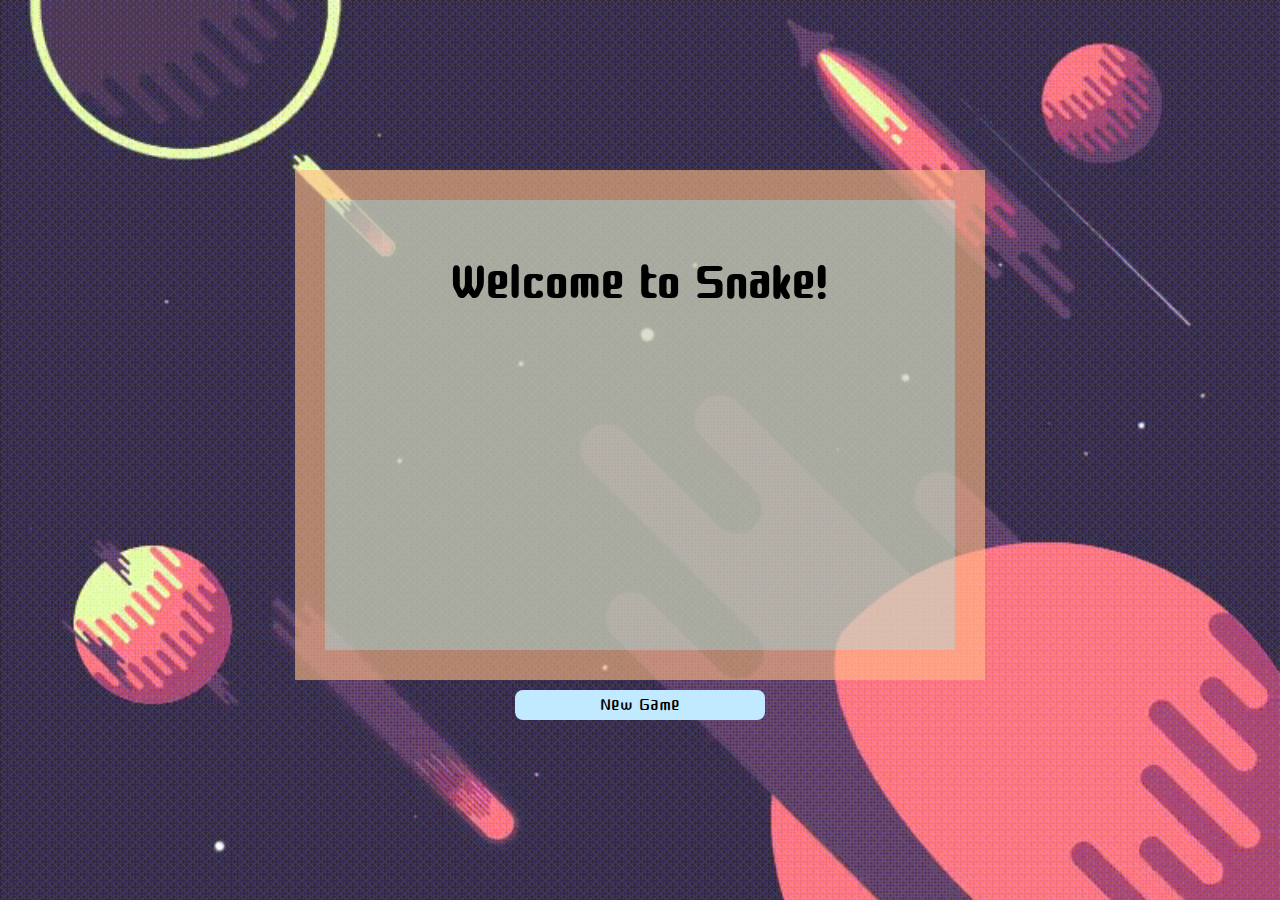
<file: index.html>
<!DOCTYPE html>
<html lang="en" dir="ltr">

<head>
  <meta charset="utf-8">
  <title>Snake Game</title>
  <link rel="stylesheet" type="text/css" href="styles/normalize.css">
  <link rel="stylesheet" type="text/css" href="styles/main.css">
  <link href="https://fonts.googleapis.com/css?family=Cute+Font&display=swap" rel="stylesheet">
  <script src="scripts/app.js"></script>
</head>

<body>
  <div class="supreme-box">
    <div class="outer-box">
      <div class="grid">
        <h1 class="start-screen">Welcome to Snake!</h1>
      </div>
    </div>
</body>

</html>
</file>
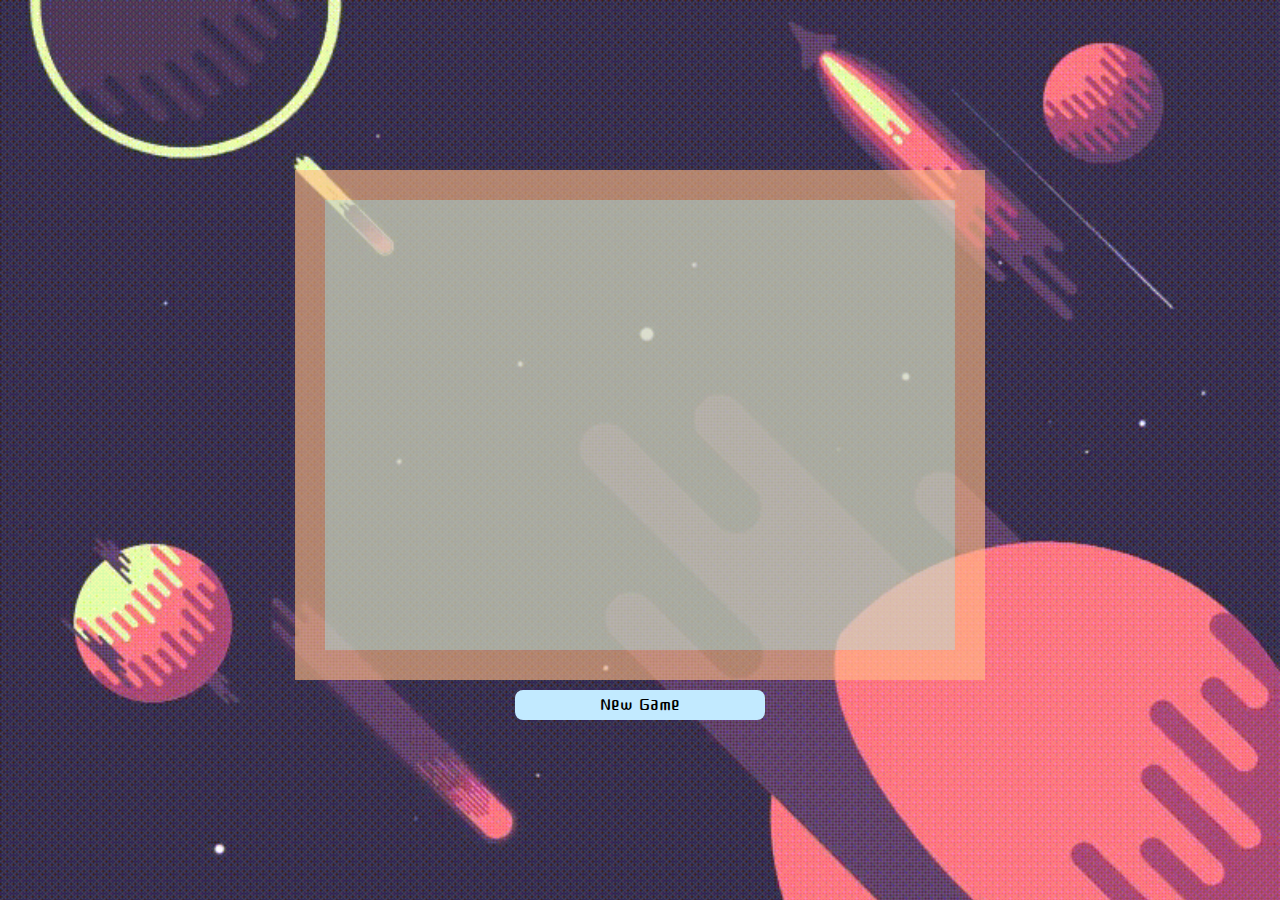
<file: starter-code/index.html>
<!DOCTYPE html>
<html lang="en" dir="ltr">

<head>
  <meta charset="utf-8">
  <title>Snake Game</title>
  <link rel="stylesheet" type="text/css" href="styles/normalize.css">
  <link rel="stylesheet" type="text/css" href="styles/main.css">
  <link href="https://fonts.googleapis.com/css?family=Cute+Font&display=swap" rel="stylesheet">
  <script src="scripts/app.js"></script>
</head>

<body>
  <div class="supreme-box">
    <div class="outer-box">
      <div class="grid">
      </div>
    </div>
</body>

</html>
</file>
<file: styles/main.css>
* {
  box-sizing: border-box;
}

html, body {
  margin: 0;
  padding: 0;
  height: 100vh;
}

body {
  display: flex;
  align-items: center;
  justify-content: center;
  background-image: url(../assets/video.gif);
  background-repeat: no-repeat;
  background-size: cover;
  height: 100%;
}

div.outer-box {
  height: 510px;
  width: 690px;
  background-color: rgba(255, 186, 133, 0.616);
  display: flex;
  flex-direction: column;
  align-items: center;
  justify-content: center;
}

.start-screen {
  height: 100%;
  width: 100%;
  background-color: transparent;
  color: #000000;
  font-family: 'Cute Font', Arial, cursive;
  text-align: center;
  vertical-align: top;
  line-height: 100%;
  font-size: 70px;
}

div.grid {
  height: 450px;
  width: 630px;
  display: flex;
  flex-wrap: wrap;
  background-color: rgba(152, 243, 255, 0.342);
}

div.grid-item {
  width: 30px;
  height: 30px;
  border: 1px solid transparent;
}

div.grid-item.userOne {
  width: 30px;
  height: 30px;
  background-color: rgba(0, 69, 139, 0.699);
}

div.grid-item.food-location {
  width: 30px;
  height: 30px;
  background-color: rgba(141, 89, 0, 0.425);
}

div.grid-item.tail {
  width: 30px;
  height: 30px;
  background-color: rgba(0, 69, 139, 0.377);
}

div.lose-screen-div {
  height: 450px;
  width: 630px;
  color: #000000;
  font-family: 'Cute Font', Arial, cursive;
  text-align: center;
  vertical-align: middle;
  line-height: 450px;
  font-size: 40px;
  background-color: rgba(152, 243, 255, 0.342);
}

button.new-game-button {
  width: 250px;
  height: 30px;
  font-family: 'Cute Font', Arial, cursive;
  font-size: 26px;
  background-color: #C2EAFF;
  color: #000000;
  border-radius: 8px;
  outline: none;
  border: none;
  margin: 10px;
}

button.new-game-button:active {
  background-color: #5692B3;
}

button.start-game {
  width: 250px;
  height: 30px;
  font-family: 'Cute Font', Arial, cursive;
  font-size: 26px;
  background-color: #C2EAFF;
  color: #000000;
  border-radius: 8px;
  outline: none;
  border: none;
  margin: 10px;
}

button.start-game:active {
  background-color: #5692B3;
}

div.score-display {
  width: 450px;
  height: 30px;
  color: #FFFFFF;
  font-family: 'Cute Font', Arial, cursive;
  font-size: 26px;
  text-align: center;
  border-radius: 8px;
  margin: 10px;
}

div.supreme-box {
  height: 600px;
  width: 780px;
  background-color: transparent;
  display: flex;
  flex-direction: column;
  align-items: center;
  justify-content: center;
}
</file>
<file: starter-code/styles/main.css>
* {
  box-sizing: border-box;
}

html, body {
  margin: 0;
  padding: 0;
  height: 100vh;
}

body {
  display: flex;
  align-items: center;
  justify-content: center;
  background-image: url(../assets/video.gif);
  background-repeat: no-repeat;
  background-size: cover;
  height: 100%;
}

div.outer-box {
  height: 510px;
  width: 690px;
  background-color: rgba(255, 186, 133, 0.616);
  display: flex;
  flex-direction: column;
  align-items: center;
  justify-content: center;
}

div.new-game-screen {
  height: 450px;
  width: 630px;
  background-color: transparent;
  color: #000000;
  font-family: 'Cute Font', Arial, cursive;
  text-align: center;
  vertical-align: middle;
  line-height: 450px;
  font-size: 70px;
}

div.grid {
  height: 450px;
  width: 630px;
  display: flex;
  flex-wrap: wrap;
  background-color: rgba(152, 243, 255, 0.342);
}

div.grid-item {
  width: 30px;
  height: 30px;
  border: 1px solid transparent;
}

div.grid-item.userOne {
  width: 30px;
  height: 30px;
  background-color: rgba(0, 69, 139, 0.699);
}

div.grid-item.food-location {
  width: 30px;
  height: 30px;
  background-color: rgba(141, 89, 0, 0.425);
}

div.grid-item.tail {
  width: 30px;
  height: 30px;
  background-color: rgba(0, 69, 139, 0.377);
}

div.lose-screen-div {
  height: 450px;
  width: 630px;
  color: #000000;
  font-family: 'Cute Font', Arial, cursive;
  text-align: center;
  vertical-align: middle;
  line-height: 450px;
  font-size: 70px;
  background-color: rgba(152, 243, 255, 0.342);
}

button.new-game-button {
  width: 250px;
  height: 30px;
  font-family: 'Cute Font', Arial, cursive;
  font-size: 26px;
  background-color: #C2EAFF;
  color: #000000;
  border-radius: 8px;
  outline: none;
  border: none;
  margin: 10px;
}

button.new-game-button:active {
  background-color: #5692B3;
}

button.start-game {
  width: 250px;
  height: 30px;
  font-family: 'Cute Font', Arial, cursive;
  font-size: 26px;
  background-color: #C2EAFF;
  color: #000000;
  border-radius: 8px;
  outline: none;
  border: none;
  margin: 10px;
}

button.start-game:active {
  background-color: #5692B3;
}

div.score-display {
  width: 450px;
  height: 30px;
  color: #FFFFFF;
  font-family: 'Cute Font', Arial, cursive;
  font-size: 26px;
  text-align: center;
  border-radius: 8px;
  margin: 10px;
}

div.supreme-box {
  height: 600px;
  width: 780px;
  background-color: transparent;
  display: flex;
  flex-direction: column;
  align-items: center;
  justify-content: center;
}
</file>
